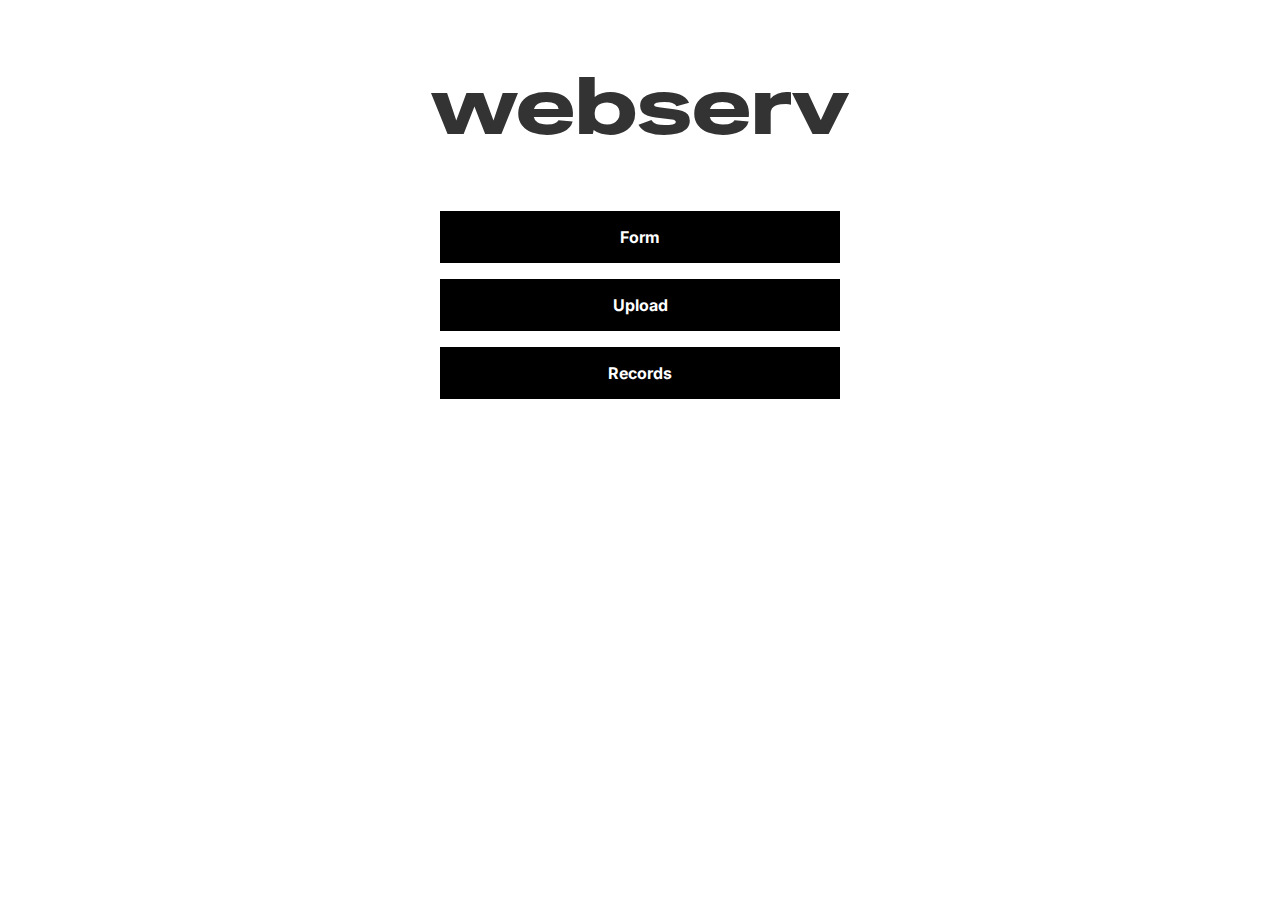
<file: var/www/index.html>
<!doctype html>
<html lang="en">

<head>
	<meta charset="utf-8">
	<title>Webserv</title>

	<!-- Fonts -->
	<link href="https://fonts.googleapis.com/css2?family=Special+Gothic+Expanded+One&display=swap" rel="stylesheet">
	<link href="https://fonts.googleapis.com/css2?family=Lora:wght@400;500;700&display=swap" rel="stylesheet">
	<link href="https://fonts.googleapis.com/css2?family=Inter:wght@300;400;500;600&display=swap" rel="stylesheet">

	<!--  Styles -->
	<link rel="stylesheet" href="website/styles/style.css">
</head>

<body>
	<div class="spaced-section">
		<h1>webserv</h1>
	</div>
	<div class="spaced-section">
		<a href="website/pages/form.html" class="button">Form</a>
		<a href="website/pages/upload.html" class="button">Upload</a>
		<a href="website/pages/records.html" class="button">Records</a>
	</div>
</body>

</html>
</file>
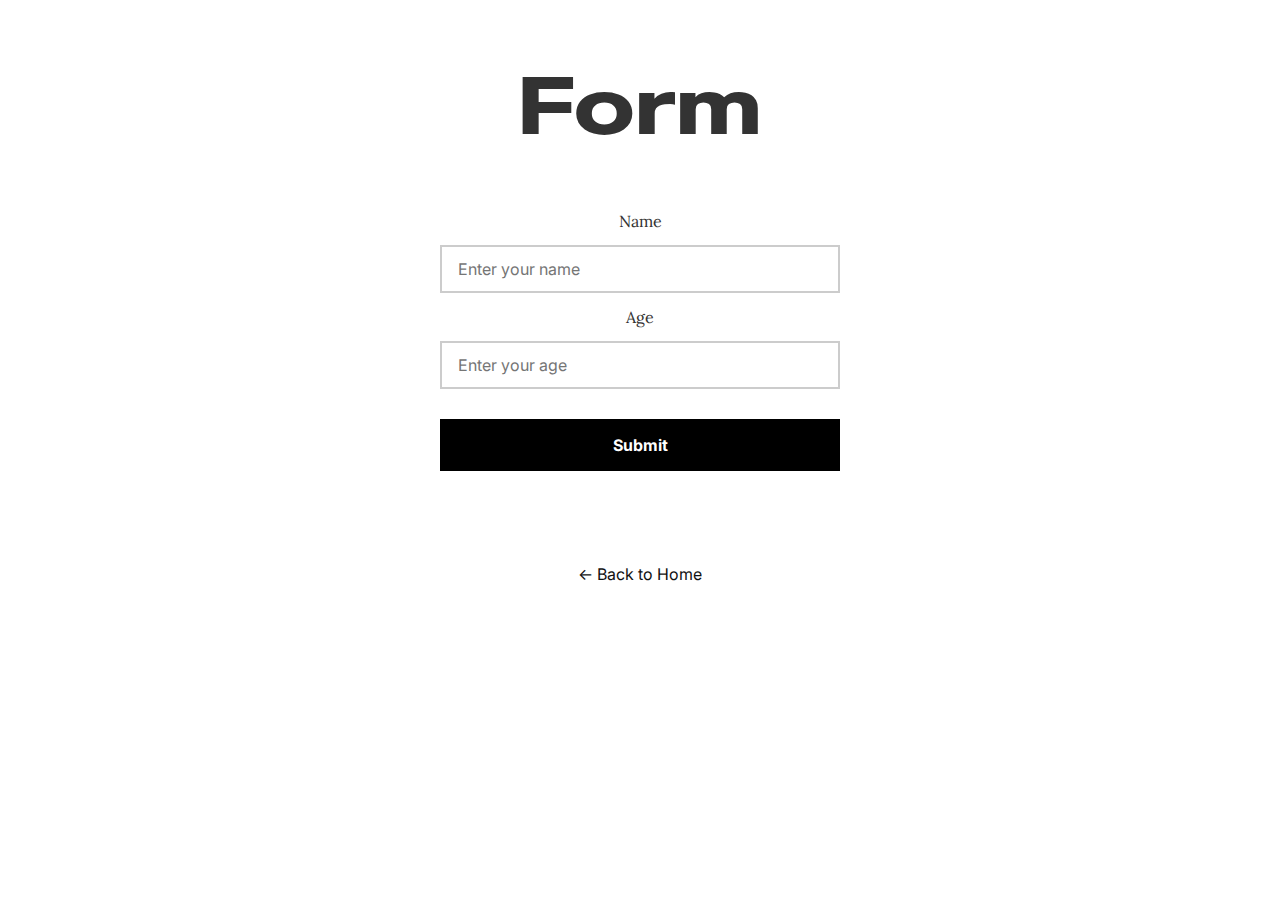
<file: var/www/website/pages/form.html>
<!doctype html>
<html lang="en">

<head>
	<meta charset="utf-8">
	<title>Webserv Forum</title>

	<!-- Fonts -->
	<link href="https://fonts.googleapis.com/css2?family=Special+Gothic+Expanded+One&display=swap" rel="stylesheet">
	<link href="https://fonts.googleapis.com/css2?family=Lora:wght@400;500;700&display=swap" rel="stylesheet">
	<link href="https://fonts.googleapis.com/css2?family=Inter:wght@300;400;500;600&display=swap" rel="stylesheet">

	<!--  Styles -->
	<link rel="stylesheet" href="../../website/styles/style.css">
</head>

<body>
	<div class="spaced-section">
		<h1>Form</h1>
	</div>

	<div class="spaced-section">
		<form action="/scripts/form.py" method="post" class="form-box">
			<label for="name">Name</label>
			<input id="name" name="name" type="text" placeholder="Enter your name" required>

			<label for="age">Age</label>
			<input id="age" name="age" type="number" placeholder="Enter your age" required>

			<button type="submit" class="button">Submit</button>
		</form>

		<div class="center-btn">
			<a href="../../index.html" class="back-home-button">← Back to Home</a>
		</div>

</body>

</html>
</file>
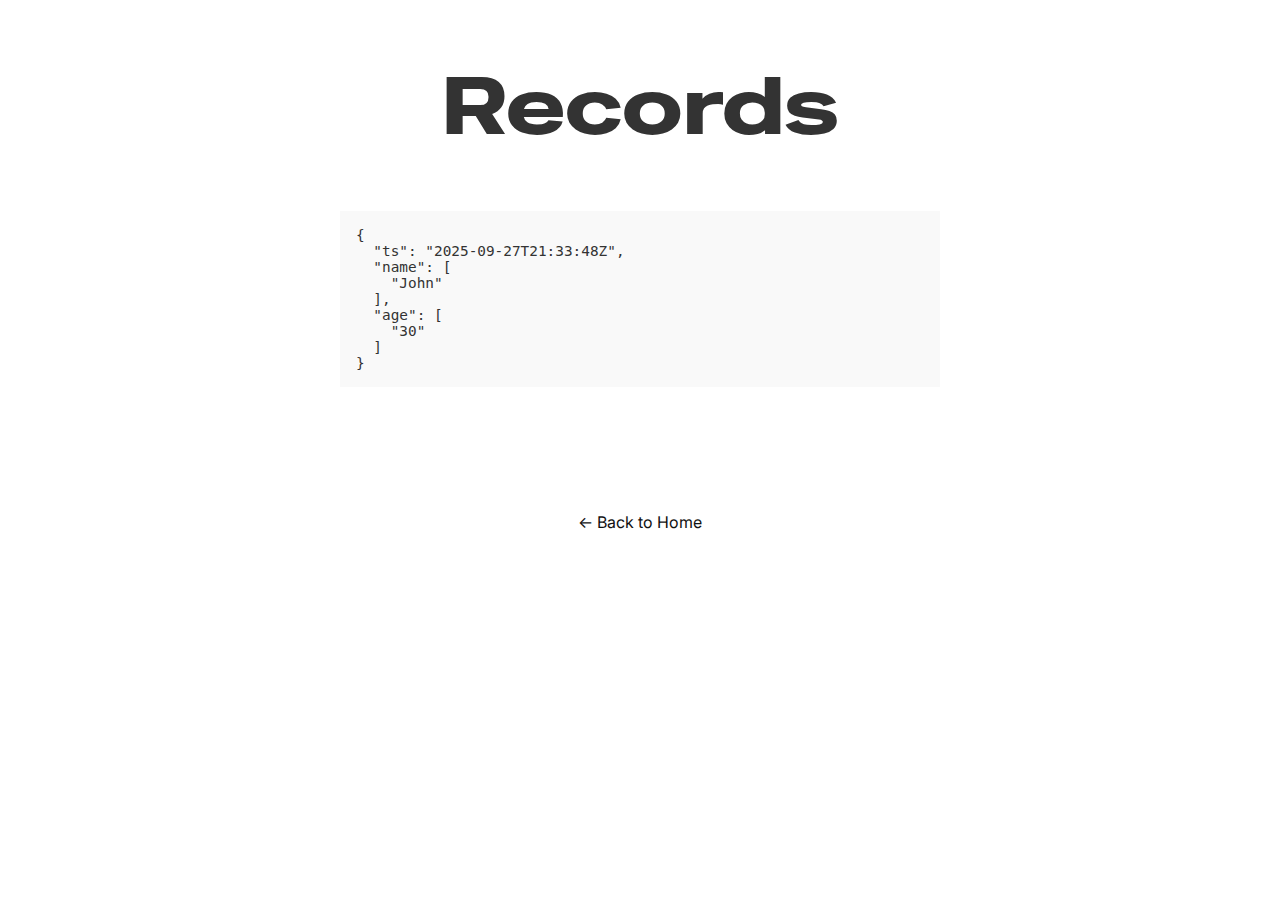
<file: var/www/website/pages/records.html>
<!doctype html>
<html lang="en">

<head>
	<meta charset="utf-8">
	<title>Records</title>

	<!-- Fonts -->
	<link href="https://fonts.googleapis.com/css2?family=Special+Gothic+Expanded+One&display=swap" rel="stylesheet">
	<link href="https://fonts.googleapis.com/css2?family=Lora:wght@400;500;700&display=swap" rel="stylesheet">
	<link href="https://fonts.googleapis.com/css2?family=Inter:wght@300;400;500;600&display=swap" rel="stylesheet">

	<!-- Styles -->
	<link rel="stylesheet" href="../../website/styles/style.css">
</head>

<body>
	<div class="spaced-section">
		<h1>Records</h1>
	</div>

	<div class="spaced-section">
		<div id="records-list" class="records-list">Loading records...</div>
	</div>

	<div class="center-btn spaced-section">
		<a href="../../index.html" class="back-home-button">← Back to Home</a>
	</div>

	<!-- Script -->
	<script src="../../website/scripts/records.js"></script>
</body>

</html>
</file>
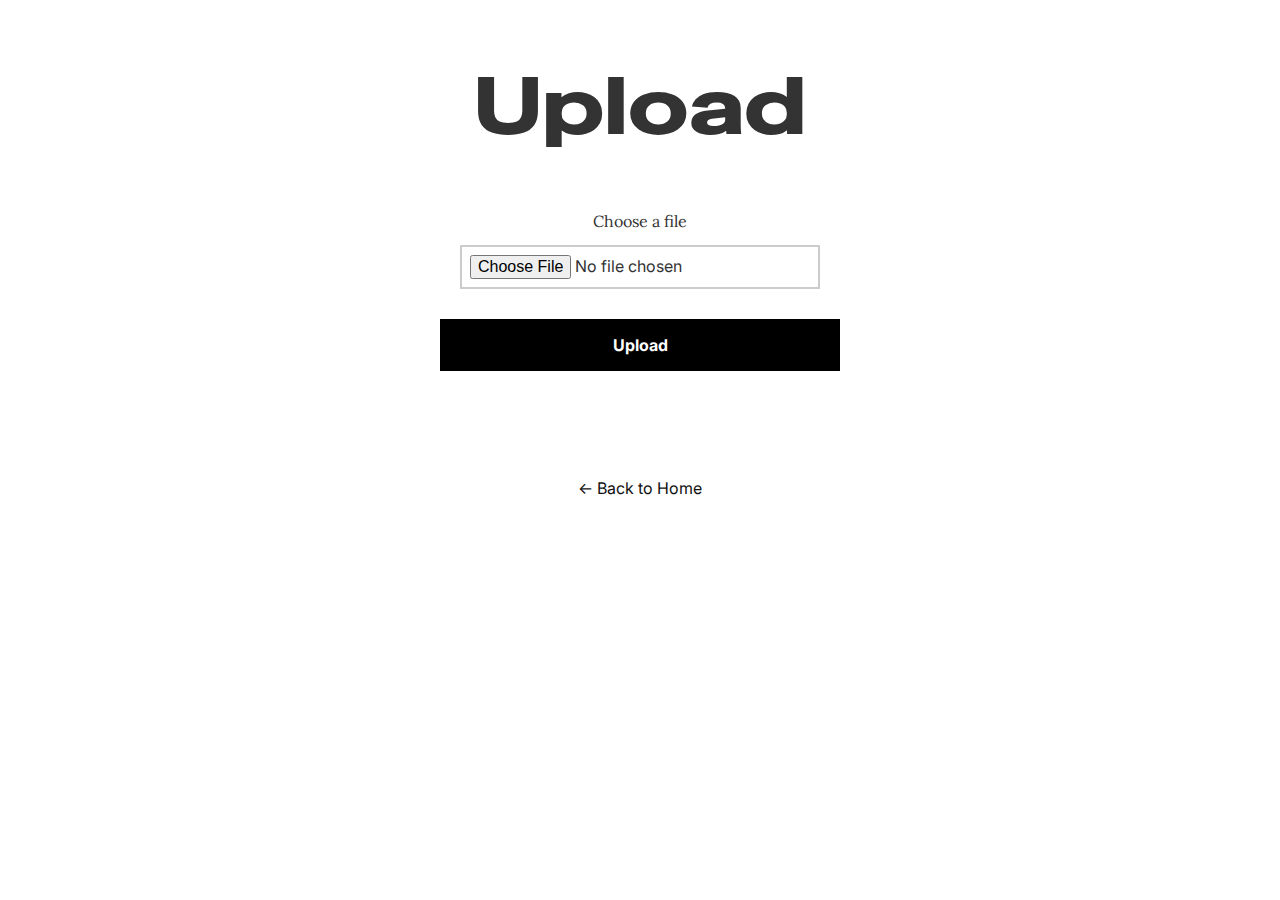
<file: var/www/website/pages/upload.html>
<!doctype html>
<html lang="en">

<head>
	<meta charset="utf-8">
	<title>Upload File</title>

	<!-- Fonts -->
	<link href="https://fonts.googleapis.com/css2?family=Special+Gothic+Expanded+One&display=swap" rel="stylesheet">
	<link href="https://fonts.googleapis.com/css2?family=Lora:wght@400;500;700&display=swap" rel="stylesheet">
	<link href="https://fonts.googleapis.com/css2?family=Inter:wght@300;400;500;600&display=swap" rel="stylesheet">

	<!-- Styles -->
	<link rel="stylesheet" href="../../website/styles/style.css">
</head>

<body>
	<div class="spaced-section">
		<h1>Upload</h1>
	</div>

	<div class="spaced-section">
		<form id="upload-form" action="/uploads" method="post" enctype="multipart/form-data" class="form-box">
			<label for="file">Choose a file</label>
			<input id="file" name="file" type="file" required>
			<button type="submit" class="button">Upload</button>
		</form>

		<p id="file-info" class="file-info"></p>

		<div id="status-message" class="status-message"></div>

		<div class="center-btn">
			<a href="../../index.html" class="back-home-button">← Back to Home</a>
		</div>
	</div>

	<!-- Script -->
	<script src="../../website/scripts/upload.js" defer></script>
</body>

</html>
</file>
<file: var/www/website/styles/style.css>
/* ************************************************************************** */
/*                                                                            */
/*                                                        ::::::::            */
/*   style.css                                          :+:    :+:            */
/*                                                     +:+                    */
/*   By: quentinbeukelman <quentinbeukelman@stud      +#+                     */
/*                                                   +#+                      */
/*   Created: 2025/09/27 23:57:54 by quentinbeuk   #+#    #+#                 */
/*   Updated: 2025/09/28 11:44:25 by quentinbeuk   ########   odam.nl         */
/*                                                                            */
/* ************************************************************************** */

* {
	box-sizing: border-box;
}

.spaced-section {
	margin: 3em 0;
	text-align: center;
}

.button {
	all: unset;
	width: 100%;
	max-width: 400px;
	min-width: 400px;
	padding: 1rem 2rem;
	box-sizing: border-box;

	display: flex;
	align-items: center;
	justify-content: center;
	font-family: 'Inter', sans-serif;
	font-weight: bold;
	text-decoration: none;
	font-size: 1rem;
	margin: 1rem auto;
	background-color: #000;
	color: #fff;
	cursor: pointer;
}

.back-home-button {
	display: inline-block;
	font-family: 'Inter', sans-serif;
	font-weight: 300;
	font-size: 1rem;
	font-weight: 400;
	color: #111;
	background-color: transparent;
	padding: 0.8rem 1.5rem;
	border-radius: 50px;
	text-decoration: none;
	transition: all 0.3s ease;
	margin-top: 4rem;
	justify-content: center;
}

body {
	font-family: 'Lora', serif;
	font-weight: 400;
	color: #333
}

h1 {
	font-size: 5rem;
	font-family: "Special Gothic Expanded One", sans-serif;
	font-weight: 400;
}

/* Form page */
.form-box {
	width: 100%;
	margin: 0 auto;
	display: flex;
	flex-direction: column;
	gap: 14px;
	text-align: left;
	align-items: center;
}

.form-box label {
	font-family: 'Lora', serif;
	font-size: 1rem;
	text-align: left;
}

.form-box input[type="text"],
.form-box input[type="number"] {
	width: 100%;
	max-width: 400px;
	padding: 0.75rem 1rem;
	font-family: 'Inter', sans-serif;
	font-size: 1rem;
	color: #333;
	border: 2px solid #ccc;
	background: #fff;
}

.form-box input[type="text"]:focus,
.form-box input[type="number"]:focus {
	border-color: #000;
	outline: none;
}

/* Upload page */
.form-box input[type="file"] {
	font-family: 'Inter', sans-serif;
	font-size: 1rem;
	border: 2px solid #ccc;
	padding: 0.5rem;
	background: #fff;
	cursor: pointer;
}

.form-box input[type="file"]:focus {
	border-color: #000;
	outline: none;
}

.file-info {
	margin-top: 0.5rem;
	font-size: 0.9rem;
	font-family: 'Lora', serif;
	color: #555;
	text-align: center;
}

/* Records page */
.records-list {
	text-align: left;
	max-width: 600px;
	margin: 0 auto;
	font-size: 0.9rem;
	background: #f9f9f9;
	padding: 1rem;
}

.records-list pre {
	margin: 0;
	white-space: pre-wrap;
	word-wrap: break-word;
}
</file>
